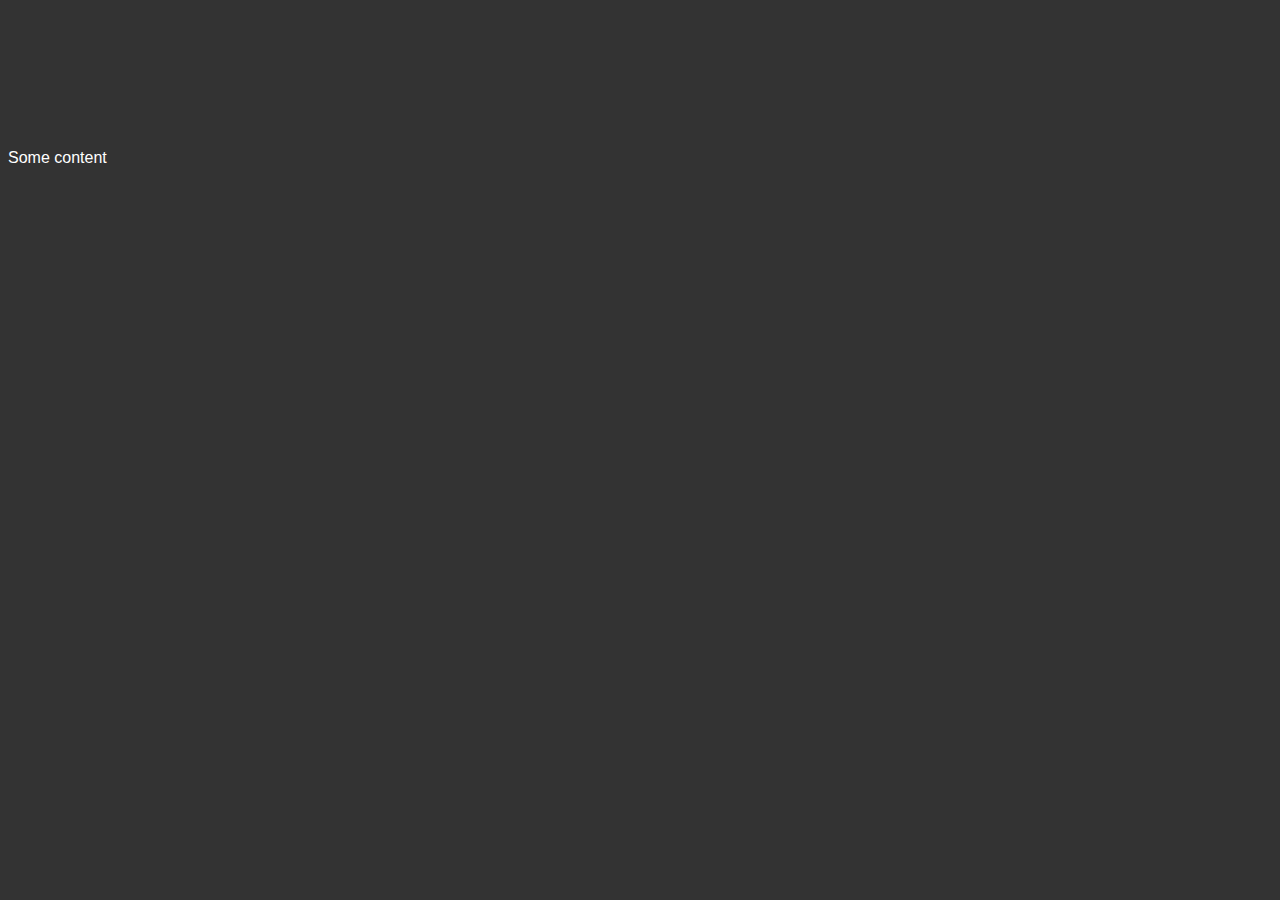
<file: TYPING-EFFECT/Typing-effect-1/index.html>
<!DOCTYPE html>
<html lang="en">
<head>
    <meta charset="UTF-8">
    <title>TEPEWRITER EFFECT</title>
    <link rel="stylesheet" href="style.css">
</head>
<body>
     <div class="up">
       <h1>New Product!</h1>
       <div></div>
     </div> 
     <div>
         <p>Some content</p>
     </div>  

</body>
</html>
</file>
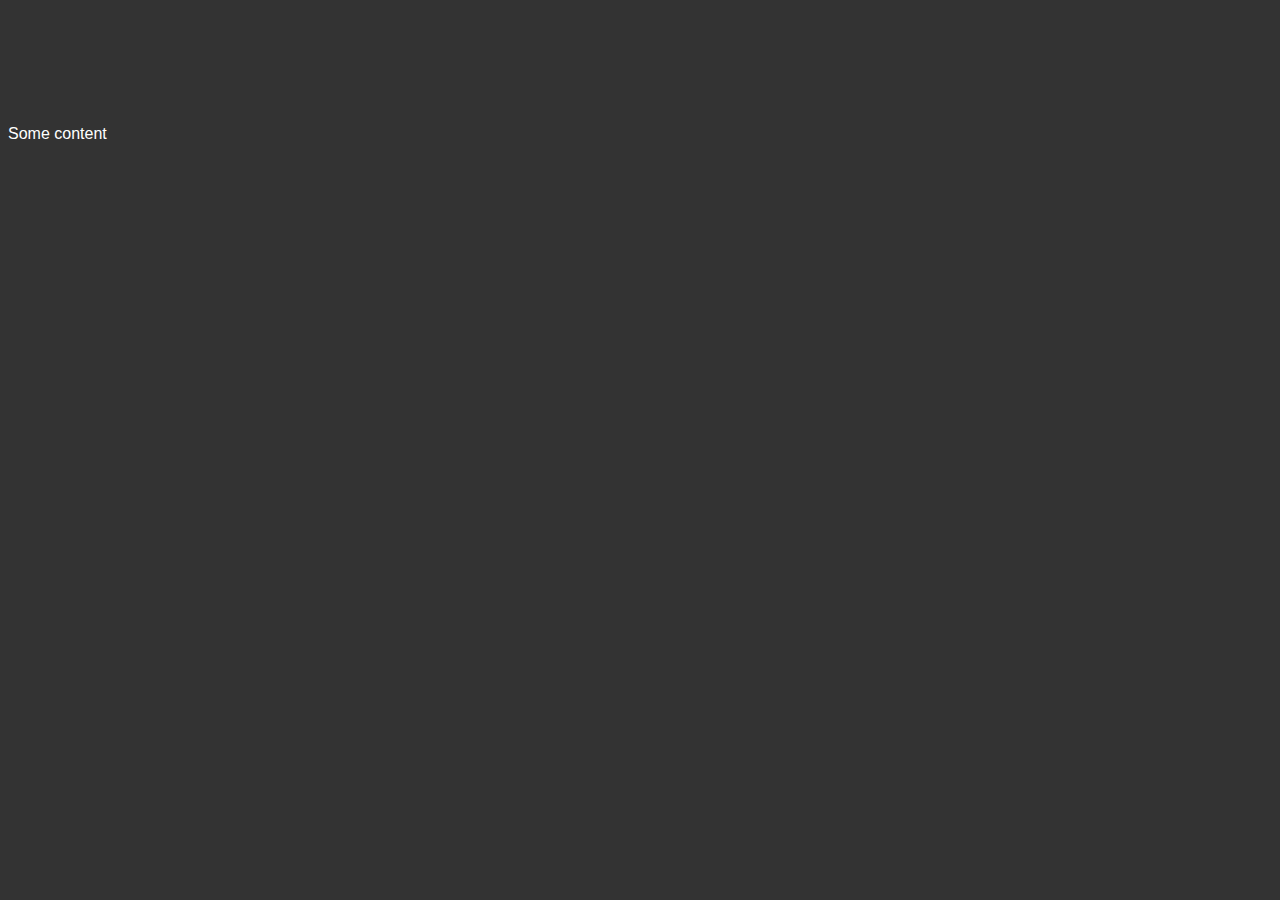
<file: TYPING-EFFECT/typing-effect-2/index.html>
<!DOCTYPE html>
<html lang="en">
<head>
    <meta charset="UTF-8">
    <title>TEPEWRITER EFFECT</title>
    <link rel="stylesheet" href="style.css">
</head>
<body>
    <div class="up">
        <h1>New Product!</h1>
    </div>
    <div>
        <p>Some content</p>
    </div>

</body>
</html>
</file>
<file: TYPING-EFFECT/Typing-effect-1/style.css>
body {
    background-color: #333;
    font-family: sans-serif;
    color: white;
}
h1 {
    display: inline-block;
    font-size: 50px;  
}
.up div {
    height: 50px;
    width: 500px;
    background-color: #333;
    display: inline-block;
    margin-left: -500px;
animation: type 2s 5;
}
@keyframes type {
    from {
        margin-left: -500px;
    }
    to {
        margin-left:0px;
    }
}
</file>
<file: TYPING-EFFECT/typing-effect-2/style.css>
body {
    background-color: #333;
    font-family: sans-serif;
    color: white;
}
h1 {
    font-size: 50px;
    white-space: nowrap;
    overflow: hidden;
    width: 0;
    animation: type 2s 5;
}
@keyframes type {
    from {
         white-space: nowrap;
         overflow: hidden;
         width: 0;
    }
    to {
         white-space: nowrap;
         width: 450px;
    }
}
</file>
